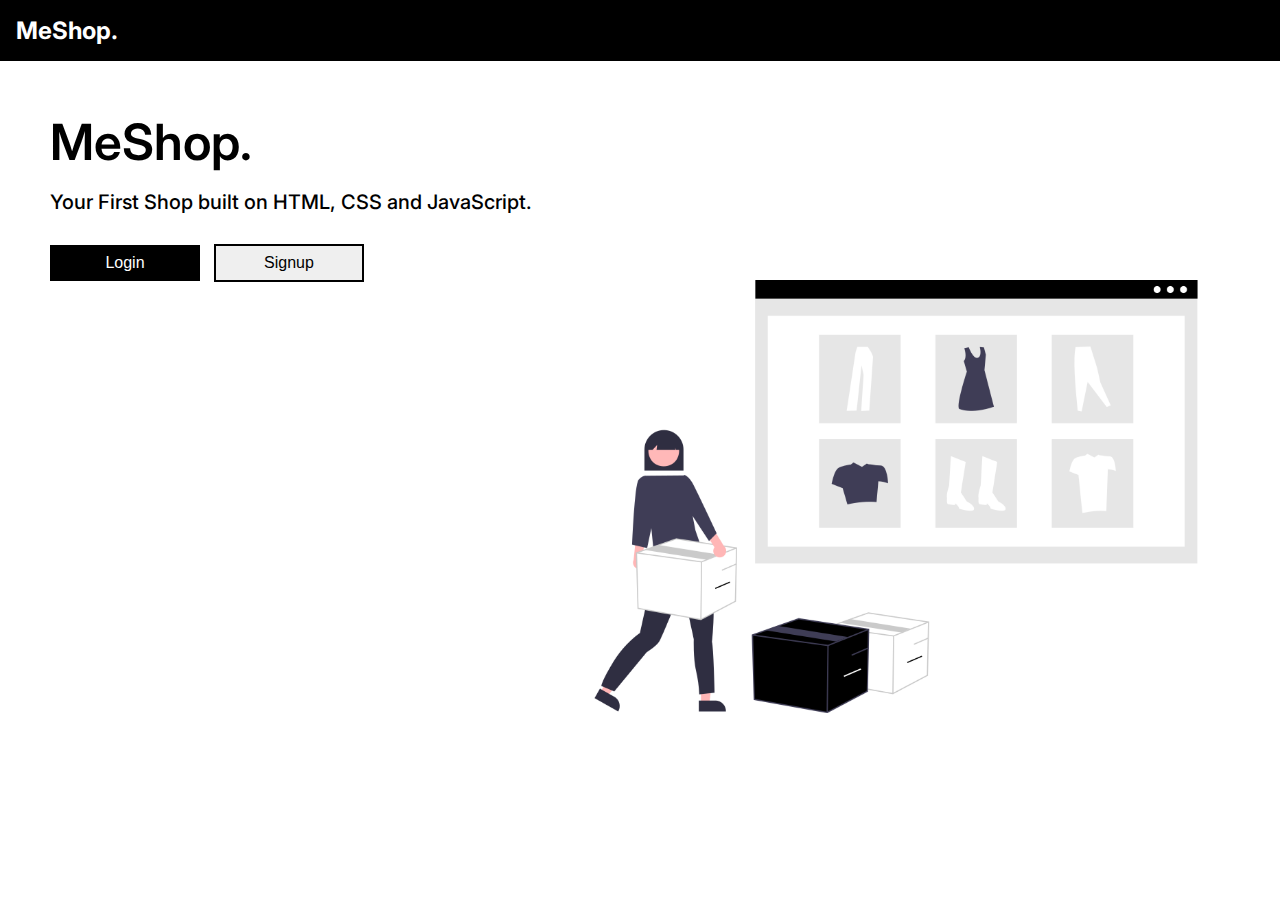
<file: index.html>
<!DOCTYPE html>
<html lang="en">
<head>
    <meta charset="UTF-8">
    <meta name="viewport" content="width=device-width, initial-scale=1.0">
    <title>Document</title>
    <link rel="stylesheet" href="./shop/styles.css">
    <link rel="stylesheet" href="styles.css">
</head>
<body>
    <nav>
        <div class="brand">
          <a href="/">MeShop.</a>
        </div>
      </nav>
      <section id="welcome1">
        <p id="meshop">MeShop.</p>
        <p id="yourfirst">Your First Shop built on HTML, CSS and JavaScript.</p>
        <button class="btn" id="loginbtn">Login</button>
        <button class="btn" id="signupbtn">Signup</button>
        <img src="landingPagePic.png" id="welcome_image">
      </section>
      <script src="script.js"></script>
</body>
</html>
</file>
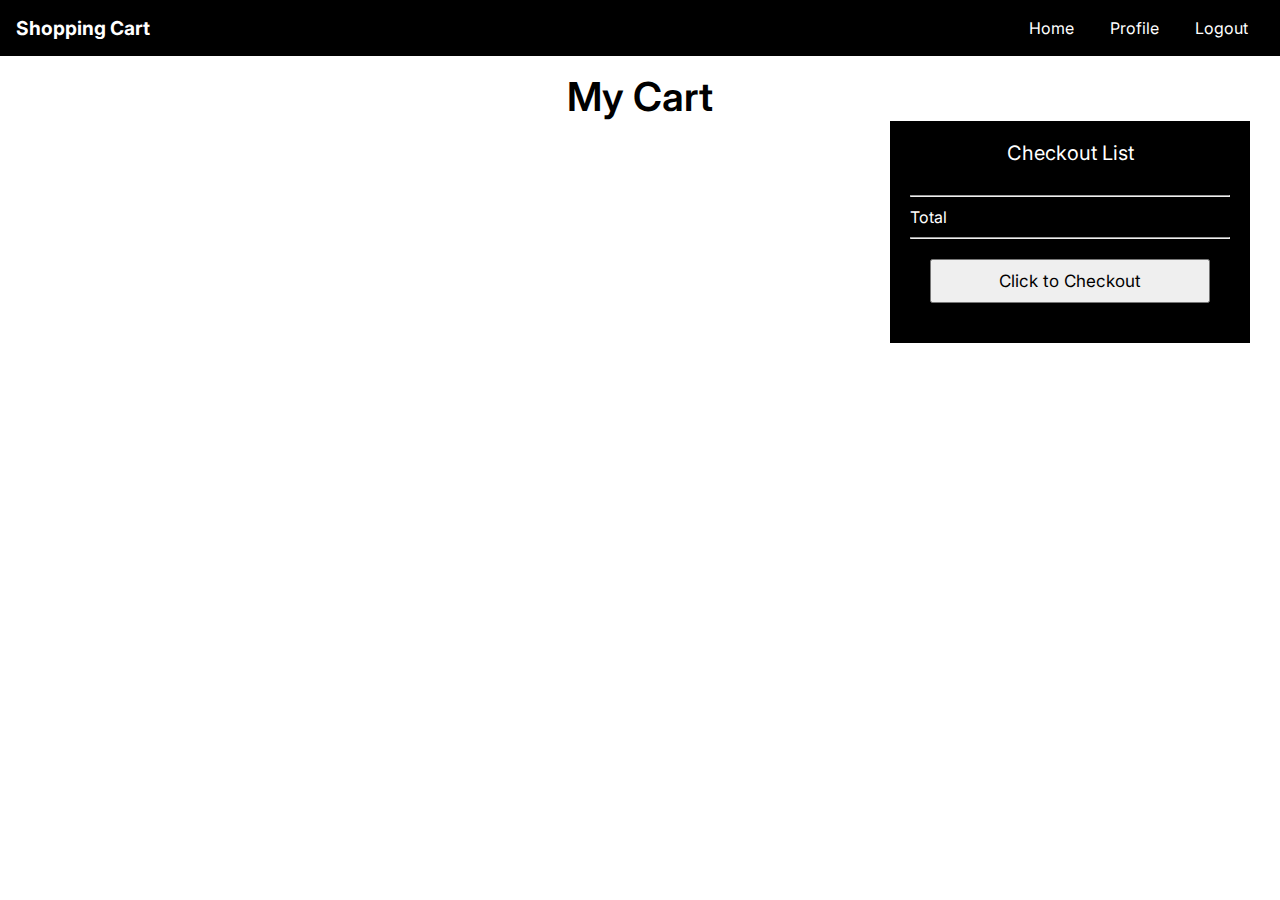
<file: cart/index.html>
<!DOCTYPE html>
<html lang="en">
  <head>
    <meta charset="UTF-8" />
    <meta http-equiv="X-UA-Compatible" content="IE=edge" />
    <meta name="viewport" content="width=device-width, initial-scale=1.0" />
    <title>My Cart</title>
    <link rel="stylesheet" href="styles.css" />
  </head>
  <body>
    <nav>
      <div class="brand">
        <a href="/">Shopping Cart</a>
      </div>
      <div class="nav-items">
        <a href="../index.html">Home</a>
        <a id="profile" href="../profile/index.html">Profile</a>
        <a id="logout" href="../index.html">Logout</a>
      </div>
    </nav>
    <section>
      <p id="mycart">My Cart</p>
      <div id="product_div">
        <div id="div1">
          <!-- <div class="items">
            <div class="item">
              <img src="${item.image}" alt="Item" />
              <div class="info">
                <div class="row">
                  <div class="price">$${item.price}</div>
                  <div class="sized">${(item.sizes).join(', ')}</div>
                </div>
                <div class="colors">
                  Colors:
                  <div class="row">
                    <div class="circle" style="background-color: #000"></div>
                  </div>
                </div>
                <div class="row rating">Rating: ${item.rating.rate}</div>
                <button id="addBtn" onclick="Addtocart(${item.id})">Add to Cart</button>
              </div>
              
            </div>
          </div> -->
        </div>
        <div id="div2">
          <p id="checkoutp">Checkout List</p>
          <div id="name_price_div">
            <!-- <div id="name_price">
              <p id="product_name">1. Shirt</p>
              <p id="product_price">$ 100</p>
            </div> -->
            
          </div>
          <hr>
          <div id="total_price">
            <p id="total">Total</p>
            <p id="total_amount"></p>
          </div>
          <hr>
          <div id="clicktocheckout">
            <button id="btn" type="button">Click to Checkout</button>
          </div>
        </div>
      </div>
    </section>
    <script src="script.js"></script>
    <script src="https://checkout.razorpay.com/v1/checkout.js"></script>
  </body>
</html>
</file>
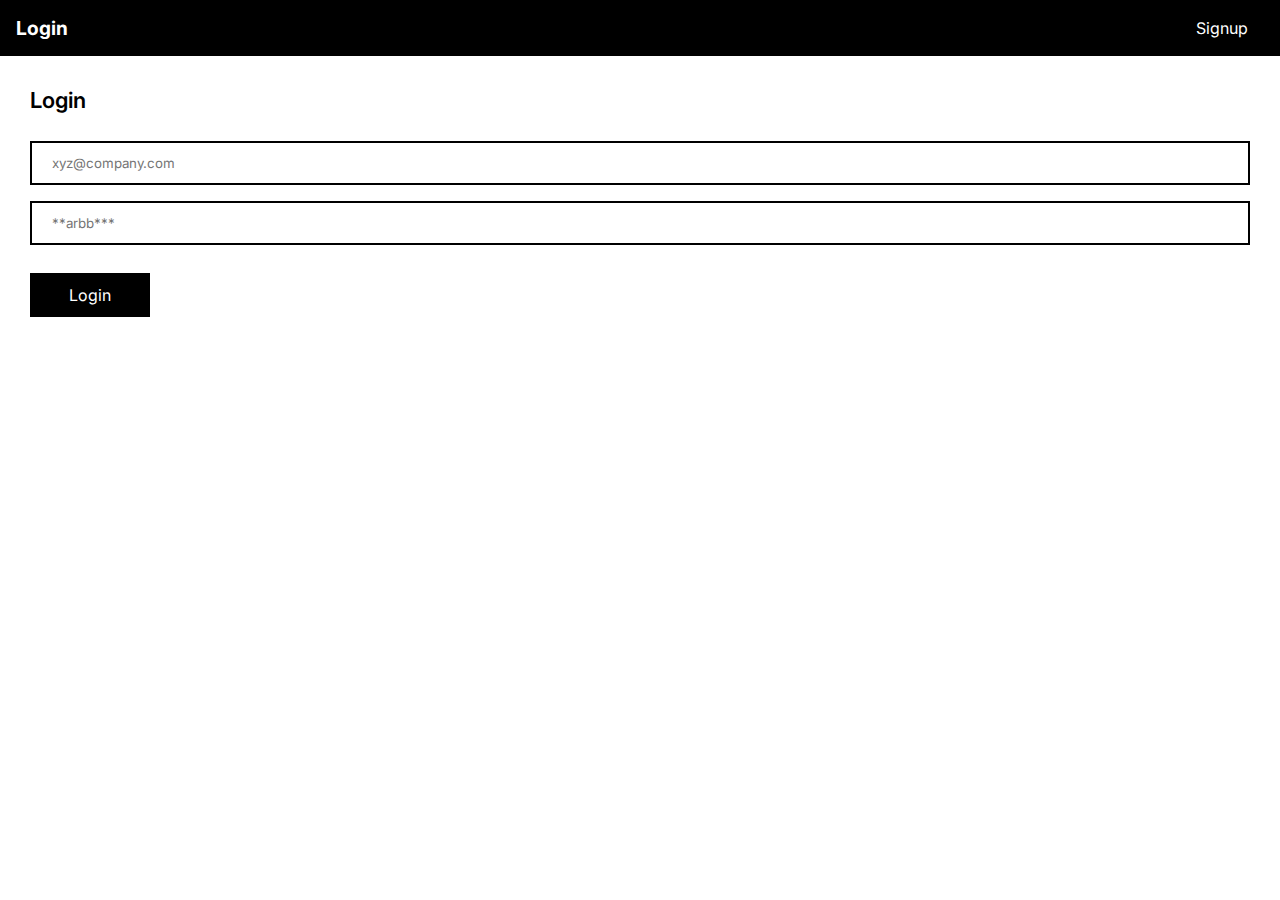
<file: profile/index.html>
<!DOCTYPE html>
<!--[if lt IE 7]>      <html class="no-js lt-ie9 lt-ie8 lt-ie7"> <![endif]-->
<!--[if IE 7]>         <html class="no-js lt-ie9 lt-ie8"> <![endif]-->
<!--[if IE 8]>         <html class="no-js lt-ie9"> <![endif]-->
<!--[if gt IE 8]>      <html class="no-js"> <!--<![endif]-->
<html>
  <head>
    <meta charset="utf-8" />
    <meta http-equiv="X-UA-Compatible" content="IE=edge" />
    <title>Profile</title>
    <meta name="description" content="" />
    <meta name="viewport" content="width=device-width, initial-scale=1" />
    <link rel="stylesheet" href="styles.css" />
  </head>
  <body>
    <!--[if lt IE 7]>
      <p class="browsehappy">
        You are using an <strong>outdated</strong> browser. Please
        <a href="#">upgrade your browser</a> to improve your experience.
      </p>
    <![endif]-->

    <nav>
      <div class="brand">
        <a href="/">Profile</a>
      </div>
      <div class="nav-items">
        <a href="../index.html">Home</a>
        <a id="profile" href="../cart/index.html">My Cart</a>
        <a id="logout" href="../index.html">Logout</a>
      </div>
    </nav>

    <p id="profile_heading">My Profile</p>
    <div id="namedivpass">
      <input type="text" id="fname" name="firstname" placeholder="First name..">
      <br>
      <input type="text" id="lname" name="lastname" placeholder="Last name..">
      <button id="saveinfobtn" type="button">Save Info</button>
      <p id="error">Enter first name and last name!!!</p>
      <p id="success">Name change success!!!</p>
    </div>
    <p id="profile_heading">Edit Password</p>
    <div id="namedivpass">
      <input type="password" id="oldpass" name="oldpass" placeholder="Old Password">
      <br>
      <input type="password" id="newpass" name="newpass" placeholder="New Password">
      <input type="password" id="confirmpass" name="confirmpass" placeholder="confirm Password">
      <button id="changepassword" type="button">Change Password</button><br>
      <p id="error2"></p>
      <p id="success2">Password Successfully Changed!!!</p>
      <button id="logoutbtn" type="button">Logout</button>
    </div>

    <script src="./script.js" async defer></script>
  </body>
</html>
</file>
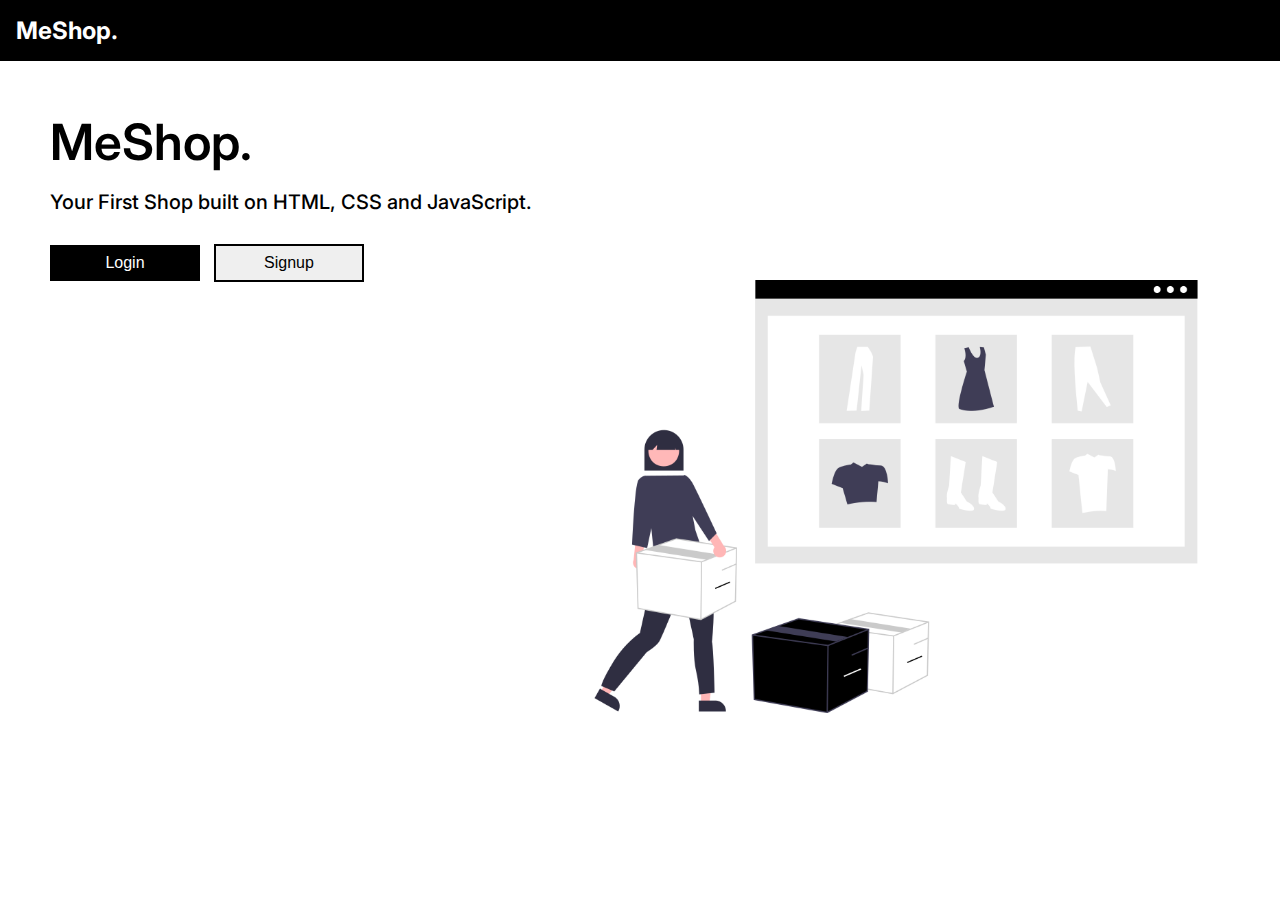
<file: shop/index.html>
<!DOCTYPE html>
<html lang="en">
  <head>
    <meta charset="UTF-8" />
    <meta http-equiv="X-UA-Compatible" content="IE=edge" />
    <meta name="viewport" content="width=device-width, initial-scale=1.0" />
    <title>MeShop.</title>
    <link rel="stylesheet" href="styles.css" />
  </head>
  <body>
    <nav>
      <div class="brand">
        <a href="/">MeShop.</a>
      </div>
      <div class="nav-items">
        <a href="../index.html">Home</a>
        <a id="mycart" href="../cart/index.html">My Cart</a>
        <a id="profile" href="../profile/index.html">Profile</a>
        <a id="logout" href="">Logout</a>
      </div>
    </nav>

    <main>
      <aside>
        <section>
          <title>Colors</title>
          <ul>
            <li>
              <input id="red" type="checkbox" name="color" />
              <label for="red">Red</label>
            </li>
            <li>
              <input id="blue" type="checkbox" name="color" />
              <label for="blue">Blue</label>
            </li>
            <li>
              <input id="green" type="checkbox" name="color" />
              <label for="green">Green</label>
            </li>
            <li>
              <input id="black" type="checkbox" name="color" />
              <label for="black">Black</label>
            </li>
            <li>
              <input id="white" type="checkbox" name="color" />
              <label for="white">White</label>
            </li>
          </ul>
        </section>
        <section>
          <title>Sizes</title>
          <ul>
            <li>
              <input id="s" type="checkbox" name="color" />
              <label for="s">S</label>
            </li>
            <li>
              <input id="m" type="checkbox" name="color" />
              <label for="m">M</label>
            </li>
            <li>
              <input id="l" type="checkbox" name="color" />
              <label for="l">L</label>
            </li>
            <li>
              <input id="xl" type="checkbox" name="color" />
              <label for="xl">XL</label>
            </li>
          </ul>
        </section>
        <section>
          <title>Rating</title>
          <input
            type="range"
            id="range"
            min="0"
            max="5"
            value="0"
            list="values"
          />
          <datalist id="values">
            <option value="0" label="0"></option>
            <option value="1"></option>
            <option value="2"></option>
            <option value="3"></option>
            <option value="4"></option>
            <option value="5" label="5"></option>
          </datalist>
        </section>
        <section>
          <title>Price Range</title>
          <ul>
            <li>
              <input id="0-25" type="checkbox" name="prange" />
              <label for="0-25">$0 to $25</label>
            </li>
            <li>
              <input id="25-50" type="checkbox" name="prange" />
              <label for="25-50">$25 to $50</label>
            </li>
            <li>
              <input id="50-100" type="checkbox" name="prange" />
              <label for="50-100">$50 to $100</label>
            </li>
            <li>
              <input id="100on" type="checkbox" name="prange" />
              <label for="100on">$100 onwards</label>
            </li>
          </ul>
        </section>
      </aside>
      <main-content>
        <input type="text" placeholder="Search" />
        <div id="category" class="filters">
          <div id="all_type" class="filter active">All</div>
          <div id="mens_type" class="filter" >Mens</div>
          <div id="womens_type" class="filter" >Womens</div>
          <div id="jewellery_type" class="filter" >Jewellery</div>
          <div id="electronics_type" class="filter" >Electronics</div>
        </div>
  


        <div id="products_display">
          <section>
            <title>Men's Clothing</title>
            <div class="items" id="mens_items">
            </div>
          </section>

          <section>
            <title>Women's Clothing</title>
            <div class="items" id="womens_items">
            </div>
          </section>
          <section>
            <title>Jewellery</title>
            <div class="items" id="jewellery_items">
            </div>
          </section>
          <section>
            <title>Electronics</title>
            <div class="items" id="electronics_items">
              <!-- <div class="item">
                <img src="${item.image}" alt="Item" />
                <div class="info">
                  <div class="row">
                    <div class="price">$${item.price}</div>
                    <div class="sized">${(item.sizes).join(', ')}</div>
                  </div>
                  <div class="colors">
                    Colors:
                    <div class="row">
                      <div class="circle" style="background-color: #000"></div>
                      <div class="circle" style="background-color: #4938af"></div>
                      <div class="circle" style="background-color: #203d3e"></div>
                    </div>
                  </div>
                  <div class="row rating">Rating: ${item.rating.rate}</div>
                  <button id="addBtn" onclick="Addtocart(${item.id})">Add to Cart</button>
                </div>
                
              </div> -->
            </div>
          </section>
        </div>



      </main-content>
    </main>
    <script src="./script.js"></script>
  </body>
</html>
</file>
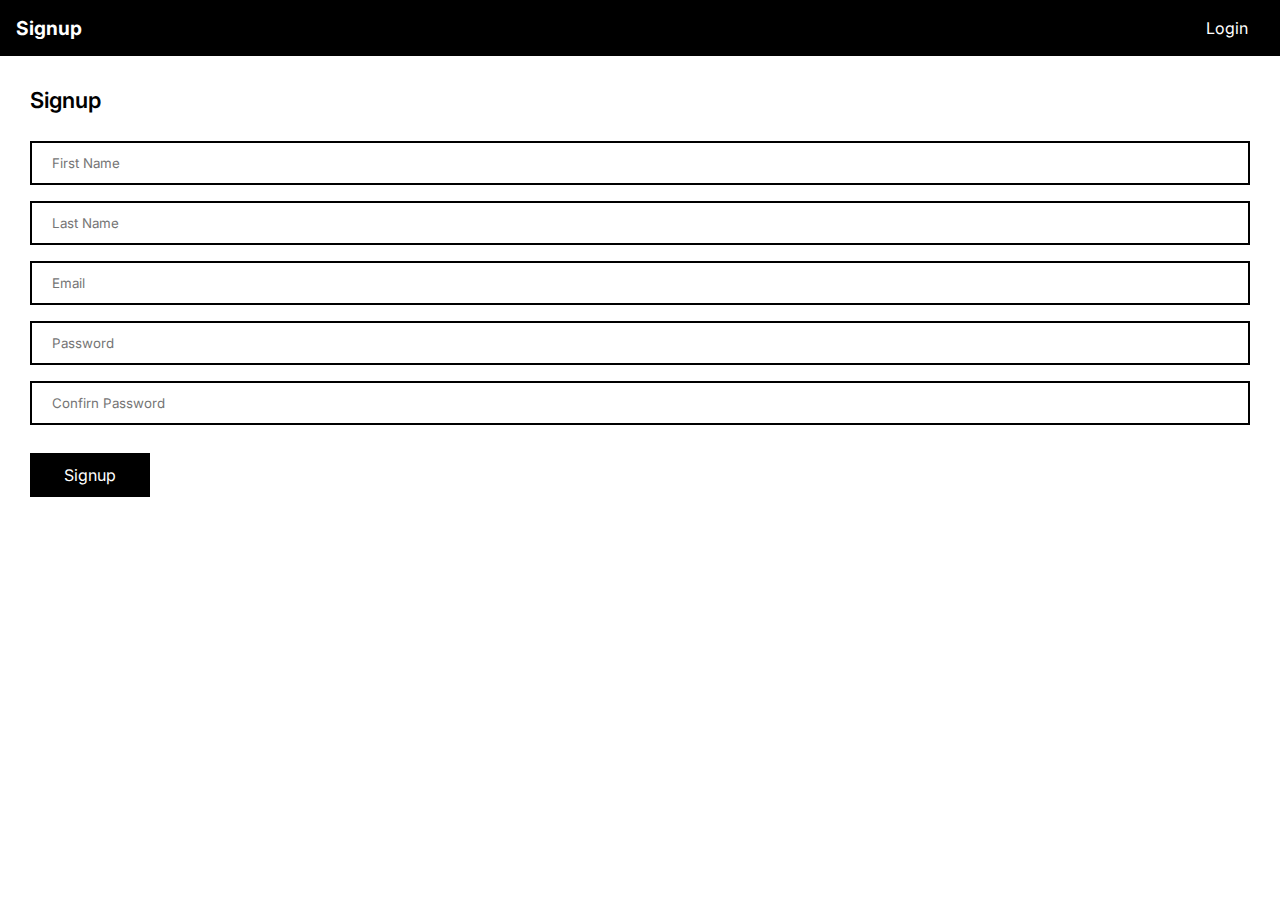
<file: signup/index.html>
<!DOCTYPE html>
<html>
  <head>
    <meta charset="utf-8" />
    <meta http-equiv="X-UA-Compatible" content="IE=edge" />
    <title>MeShop.</title>
    <meta name="description" content="" />
    <meta name="viewport" content="width=device-width, initial-scale=1" />
    <link rel="stylesheet" href="styles.css" />
  </head>
  <body>
    <nav>
      <div class="brand">
        <a href="/">Signup</a>
      </div>
      <div class="nav-items">
        <a id="profile" href="../login/login.html">Login</a>
      </div>
    </nav>
    <p id="signupid">Signup</p>
    <div id="inputids">
      <input type="text" id="fname" placeholder="First Name"/>
      <br />
      <input type="text" id="lname" placeholder="Last Name"/>
      <br />
      <input type="email" id="email" placeholder="Email"/>
      <br />
      <input type="password" id="password" placeholder="Password"/>
      <br />
      <input type="password" id="confirmPassword" placeholder="Confirn Password"/>
      <br />
      <button id="signup">Signup</button>
      <p id="error"></p>
      <p id="success"></p>
    </div>
    <script src="script.js"></script>
  </body>
</html>
</file>
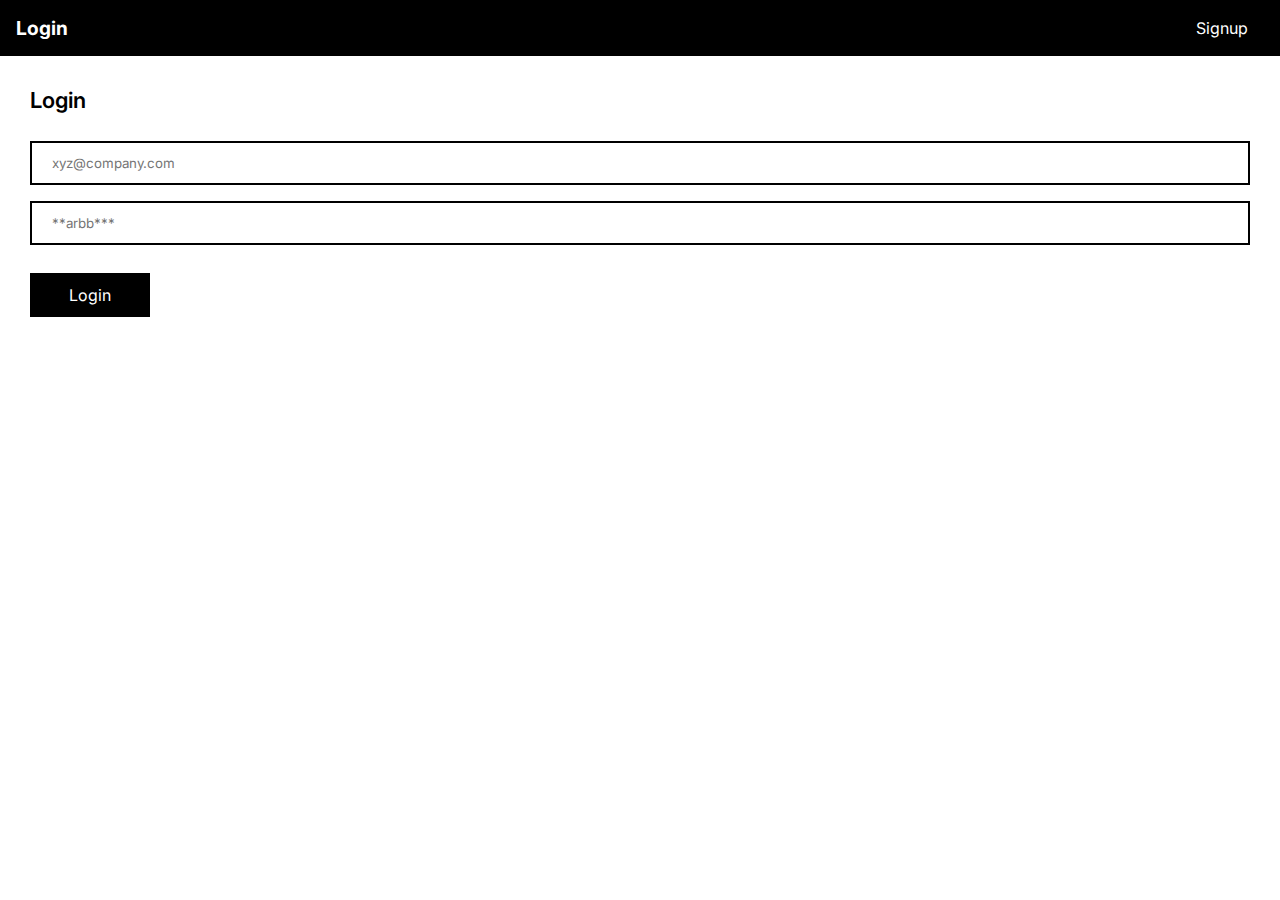
<file: login/login.html>
<!DOCTYPE html>
<html lang="en">
<head>
    <meta charset="UTF-8">
    <meta name="viewport" content="width=device-width, initial-scale=1.0">
    <title>Document</title>
    <link rel="stylesheet" href="styles.css">
</head>
<body>
    <nav>
        <div class="brand">
          <a href="/">Login</a>
        </div>
        <div class="nav-items">
          <a id="profile" href="../signup/index.html">Signup</a>
        </div>
      </nav>
      <p id="loginid">Login</p>
      <div id="inputfield">
        <input type="text" id="email" placeholder="xyz@company.com"/>
        <input type="password" id="password" placeholder="**arbb***"/>
        <button id="login">Login</button>
        <p id="error"></p>
      </div>
    
    <script src="./login.js" async defer></script>
</body>
</html>
</file>
<file: shop/styles.css>
@import url("https://fonts.googleapis.com/css2?family=Inter:wght@100;200;300;400;500;600;700;800;900&display=swap");

* {
  padding: 0;
  margin: 0;
  box-sizing: border-box;
}

body {
  font-family: "Inter", sans-serif;
  overflow-x: hidden;
}

a {
  color: white;
  text-decoration: none;
}

ul {
  list-style: none;
}

input[type="range"] {
  width: 100%;
  height: 2px;
  margin: 1rem auto;
}

datalist {
  display: flex;
  justify-content: space-between;
  color: white;
  width: 100%;
}

nav {
  display: flex;
  justify-content: space-between;
  align-items: center;
  color: white;
  position: sticky;
  z-index: 100;
  top: 0;
  background-color: black;
  border-bottom: 1px solid white;
  padding: 1rem;
  font-size: 1rem;
}

nav .brand {
  font-size: 1.5rem;
  font-weight: bold;
}

nav .nav-items a {
  margin: 0 1rem;
}

main {
  display: flex;
  height: 100vh;
}

main aside {
  flex: 0.2;
  background-color: black;
  color: white;
  height: 100vh;
  position: fixed;
  padding-top: 1rem;
  width: 11rem;
  overflow:scroll;
}

main main-content {
  display: block;
  width: 100%;
  margin-left: 11rem;
}

aside section {
  padding: 1rem;
  border-bottom: 1px solid white;
}

aside section:last-child {
  border-bottom: none;
}

aside section title {
  display: block;
  font-size: 1.5rem;
  margin-bottom: 1rem;
}

aside section li {
  margin-bottom: 0.75rem;
}

aside section label {
  cursor: pointer;
  margin-left: 0.25rem;
}

main-content {
  padding: 1rem;
  position: relative;
}

main-content input {
  padding: 1rem;
  width: 100%;
  position: relative;
  font-size: 1rem;
}

main-content .filters {
  display: flex;
  margin-top: 1rem;
  gap: 1rem;
}

main-content .filter {
  flex: 1;
  text-align: center;
  padding: 0.5rem 1rem;
  border: 1px solid black;
  cursor: pointer;
}

main-content .active {
  background-color: black;
  color: white;
}

main-content section {
  margin-top: 1.2rem;
}

main-content section title {
  display: block;
  font-size: 1.5rem;
}

main-content .items {
  display: flex;
  width: auto;
  overflow-x: scroll;
  padding: 1rem 0;
  gap: 1rem;
}

main-content .items .item {
  border: 1px solid black;
  width: 30%;
  display: flex;
  flex-direction: column;
  justify-content: space-between;
}

main-content .items .item img {
  padding-bottom: 5px;
  padding-top: 5px;
  max-width: 200px;
}

main-content .items .item .row {
  padding-left: 1rem;
  padding-right: 1rem;
  display: flex;
  justify-content: space-between;
}



main-content .items .item button {
  width: 100%;
  border-radius: none;
  border: none;
  padding: 1rem;
  font-size: 1rem;
  color: white;
  background-color: black;
  cursor: pointer;
}

main-content .items .item .colors {
  padding-left: 1rem;
  padding-right: 1rem;
  display: flex;
  margin: 1rem 0;
}

main-content .items .item .circle {
  width: 20px;
  height: 20px;
  border-radius: 100%;
  margin: 0 5px;
}
.rating{
  padding-bottom: 6px;
}
</file>
<file: styles.css>
/* nav {
    display: flex;
    justify-content: space-between;
    align-items: center;
    color: white;
    position: sticky;
    z-index: 100;
    top: 0;
  
    background-color: black;
    border-bottom: 1px solid white;
    padding: 1rem;
    font-size: 1rem;
  }
  
  nav .brand {
    font-size: 1.5rem;
    font-weight: bold;
  }
  
  nav .nav-items a {
    margin: 0 1rem;
  }
  
  main {
    display: flex;
    height: 100vh;
  } */

  #welcome1{
    padding: 50px;
    width: 100vw;
  }

   #meshop{
    font-size: 50px;
    font-weight: 600;
   }

   #yourfirst {
    padding-top: 18px;
    font-size: 20px;
    font-weight: 500;
    padding-bottom: 30px;
   }
   .btn {
    margin-right: 10px;
    width: 150px;
    padding-top:8px;
    padding-bottom:8px;
    font-size: medium;
   }
   #loginbtn {
    background-color: black;
    border: 1px solid black;
    color: white;
   }
   #signupbtn {
    border: 2px solid black;
   }
   #welcome_image{
    width: 60%;
    display: block;
    position: absolute;
    left: 40%;
    top: 25%;
   }
</file>
<file: cart/styles.css>
@import url("https://fonts.googleapis.com/css2?family=Inter:wght@100;200;300;400;500;600;700;800;900&display=swap");

*{
  font-family: "Inter", sans-serif;
  padding: 0px;
  margin: 0px;
}
nav {
    display: flex;
    justify-content: space-between;
    align-items: center;
    color: white;
    position: sticky;
    z-index: 100;
    top: 0;
  
    background-color: black;
    border-bottom: 1px solid white;
    padding: 1rem;
    font-size: 1rem;
  }
  
  nav .brand {
    font-size: 1.2rem;
    font-weight: bold;
  }
  
  nav .nav-items a {
    margin: 0 1rem;
  }
  a {
    color: white;
    text-decoration: none;
  }
  
  ul {
    list-style: none;
  }
  #mycart{
    font-size: 40px;
    font-weight: 600;
    text-align: center;
    padding-top: 15px;
  }
  #div1{
    width:70%;
  }
  #div2{
    margin-right: 30px;
    padding: 20px;
    width:25%;
    background-color: black;
  }
  #product_div {
    display: flex;
    justify-content: space-between;
  }
  .items {
    display: flex;
    width: auto;
    /* overflow-x: scroll; */
    padding: 1rem 0;
    gap: 1rem;
  }
  
  .items .item {
    border: 1px solid black;
    width: 90%;
    display: flex;
    flex-direction: column;
    justify-content: space-between;
  }
  
  .items .item img {
    padding-bottom: 5px;
    padding-top: 5px;
    max-width: 300px;
  }
  
  .items .item .row {
    padding-left: 1rem;
    padding-right: 1rem;
    display: flex;
    justify-content: space-between;
  }
  
  
  
  .items .item button {
    width: 100%;
    border-radius: none;
    border: none;
    padding: 1rem;
    font-size: 1rem;
    color: white;
    background-color: black;
    cursor: pointer;
  }
  
  .items .item .colors {
    padding-left: 1rem;
    padding-right: 1rem;
    display: flex;
    margin: 1rem 0;
  }
  
  .items .item .circle {
    width: 20px;
    height: 20px;
    border-radius: 100%;
    margin: 0 5px;
  }
  .rating{
    padding-bottom: 6px;
  }
  #div1{
    padding-left: 20px;
    display: grid;
    grid-template-columns: auto auto auto;
    gap: 10px;
  }
  #checkoutp{
    color: white;
    font-size: 20px;
    text-align: center;
    padding-bottom: 30px;
  }
  #name_price{
    display: flex;
    justify-content: space-between;
    padding-bottom: 25px;
  }
  #product_name {
    color: white;
  }
  #product_price {
    color: white;
  }
  #total_price{
    display: flex;
    justify-content: space-between;
    padding-top: 10px;
    padding-bottom: 10px;
  }
  #total{
    color: white;
  }
  #total_amount {
    color: white;
  }
  #clicktocheckout{
    width: 100%;
    text-align: center;
  }
  #btn{
    margin: 20px;
    padding: 10px;
    width: 280px;
    font-size: 17px;
  }
</file>
<file: profile/styles.css>
/* Write your styles here */
@import url("https://fonts.googleapis.com/css2?family=Inter:wght@100;200;300;400;500;600;700;800;900&display=swap");

*{
  font-family: "Inter", sans-serif;
  padding: 0px;
  margin: 0px;
}
nav {
    display: flex;
    justify-content: space-between;
    align-items: center;
    color: white;
    position: sticky;
    z-index: 100;
    top: 0;
  
    background-color: black;
    border-bottom: 1px solid white;
    padding: 1rem;
    font-size: 1rem;
  }
  
  nav .brand {
    font-size: 1.2rem;
    font-weight: bold;
  }
  
  nav .nav-items a {
    margin: 0 1rem;
  }
  a {
    color: white;
    text-decoration: none;
  }
  
  ul {
    list-style: none;
  }

  #profile_heading{
    font-size: 30px;
    font-weight: 800;
    text-align: center;
    padding:20px 0px 20px 0px;
  }

  input {
    width: 100%;
    padding: 12px 20px;
    margin: 8px 0;
    display: inline-block;
    border: 2px solid black;
    /* border-radius: 4px; */
    box-sizing: border-box;
  }
  #namedivpass {
    padding-left: 30px;
    padding-right: 30px;
  }
  button{
    color: white;
    width: 200px;
    background-color: black;
    border: 2px solid black;
    padding: 10px;
    font-size: 16px;
    margin-top: 15px;
    margin-bottom: 15px;
  }
#error{
    color: red;
    font-size: 16px;
    display: none;
}
#error2{
    color: red;
    font-size: 16px;
    display: none;
}
#success{
    color:green;
    font-size: 16px;
    display: none;
}
#success2{
    color:green;
    font-size: 16px;
    display: none;
}
</file>
<file: signup/styles.css>
@import url("https://fonts.googleapis.com/css2?family=Inter:wght@100;200;300;400;500;600;700;800;900&display=swap");

*{
  font-family: "Inter", sans-serif;
  padding: 0px;
  margin: 0px;
}
nav {
    display: flex;
    justify-content: space-between;
    align-items: center;
    color: white;
    position: sticky;
    z-index: 100;
    top: 0;
    background-color: black;
    border-bottom: 1px solid white;
    padding: 1rem;
    font-size: 1rem;
  }
  
  nav .brand {
    font-size: 1.2rem;
    font-weight: bold;
  }
  
  nav .nav-items a {
    margin: 0 1rem;
  }
  a {
    color: white;
    text-decoration: none;
  }
  
  ul {
    list-style: none;
  }
  #signupid {
    padding-left: 30px;
    padding-top: 30px;
    padding-bottom: 20px;
    font-size: 22px;
    font-weight: 600;
  }
  input{
    width: 100%;
    padding: 12px 20px;
    margin: 8px 0;
    display: inline-block;
    border: 2px solid black;
    box-sizing: border-box;
  }
  #inputids{
    padding-left: 30px;
    padding-right: 30px;
  }
  #signup{
    margin-top: 20px;
    font-size: 16px;
    color: white;
    background-color: black;
    width: 120px;
    padding-top: 10px;
    padding-bottom: 10px;
    border: 2px solid black;
  }
</file>
<file: login/styles.css>
@import url("https://fonts.googleapis.com/css2?family=Inter:wght@100;200;300;400;500;600;700;800;900&display=swap");

*{
  font-family: "Inter", sans-serif;
  padding: 0px;
  margin: 0px;
}
nav {
    display: flex;
    justify-content: space-between;
    align-items: center;
    color: white;
    position: sticky;
    z-index: 100;
    top: 0;
    background-color: black;
    border-bottom: 1px solid white;
    padding: 1rem;
    font-size: 1rem;
  }
  
  nav .brand {
    font-size: 1.2rem;
    font-weight: bold;
  }
  
  nav .nav-items a {
    margin: 0 1rem;
  }
  a {
    color: white;
    text-decoration: none;
  }
  
  ul {
    list-style: none;
  }
  #loginid {
    padding-left: 30px;
    padding-top: 30px;
    padding-bottom: 20px;
    font-size: 22px;
    font-weight: 600;
  }
  input{
    width: 100%;
    padding: 12px 20px;
    margin: 8px 0;
    display: inline-block;
    border: 2px solid black;
    box-sizing: border-box;
  }
  #inputfield{
    padding-left: 30px;
    padding-right: 30px;
  }
  #login{
    margin-top: 20px;
    font-size: 16px;
    color: white;
    background-color: black;
    width: 120px;
    padding-top: 10px;
    padding-bottom: 10px;
    border: 2px solid black;
  }
</file>
